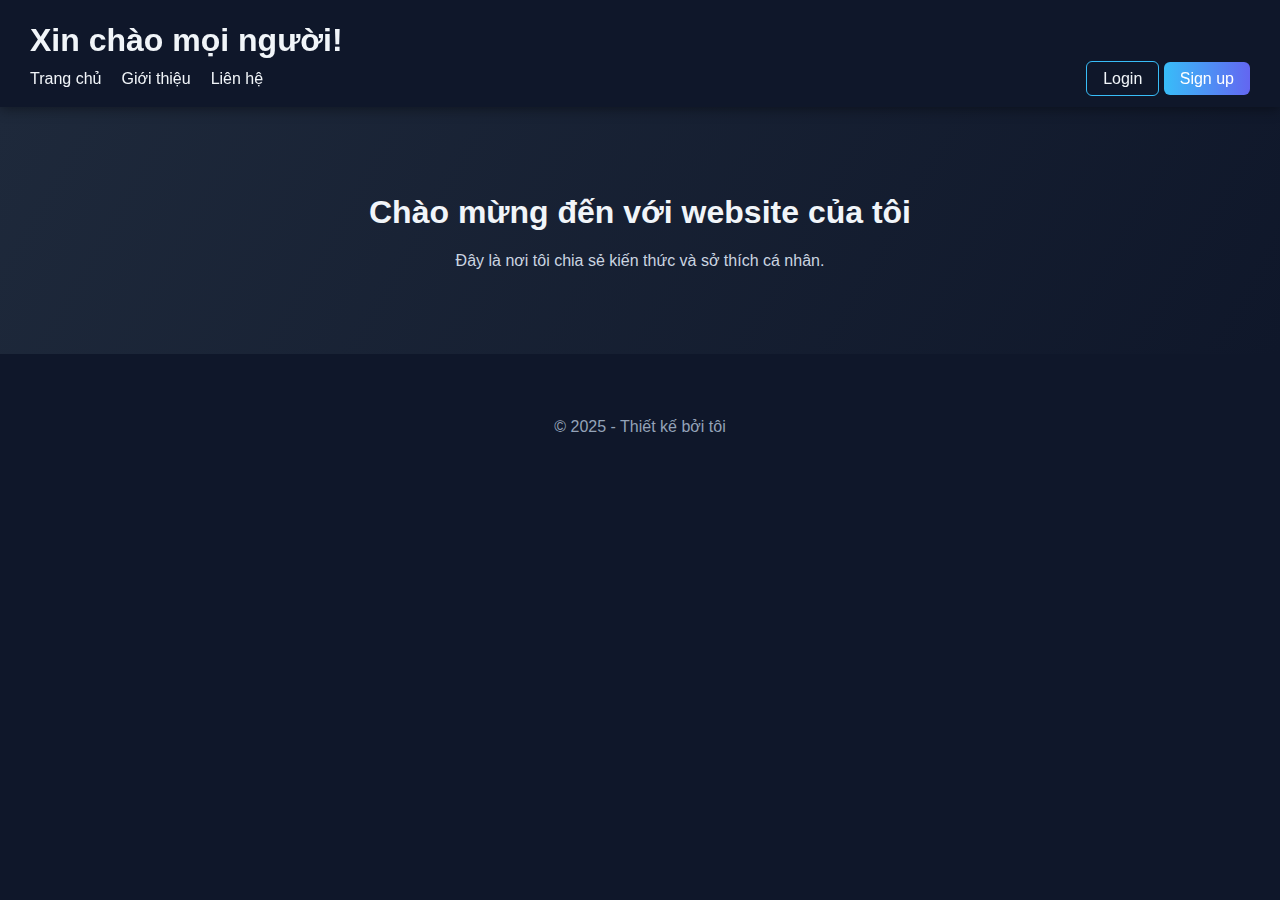
<file: index.html>
<!DOCTYPE html>
<html lang="vi">
<head>
    <meta charset="UTF-8">
    <meta name="viewport" content="width=device-width, initial-scale=1.0">
    <meta name="description" content="Trang cá nhân của tôi, nơi chia sẻ các dự án lập trình.">
    <meta name="author" content="Nguyễn Văn A">
    <title>Trang web của tôi</title>
    <link rel="stylesheet" href="style.css">
</head>
<body>
  <header>
    <h1>Xin chào mọi người!</h1>
    <nav class="navbar">
    <ul class="menu">
    <li><a href="index.html">Trang chủ</a></li>
    <li><a href="about.html">Giới thiệu</a></li>
    <li><a href="test_sp.html">Liên hệ</a></li>
  </ul>
  <div class="auth-buttons">
    <a href="#" class="login-btn">Login</a>
    <a href="#" class="signup-btn">Sign up</a>
  </div>
</nav>

  </header>

  <main>
    <section class="hero">
      <h2>Chào mừng đến với website của tôi</h2>
      <p>Đây là nơi tôi chia sẻ kiến thức và sở thích cá nhân.</p>
    </section>
  </main>

  <footer>
    <p>&copy; 2025 - Thiết kế bởi tôi</p>
  </footer>

  <script src="script.js"></script>
</body>
</html>
</file>
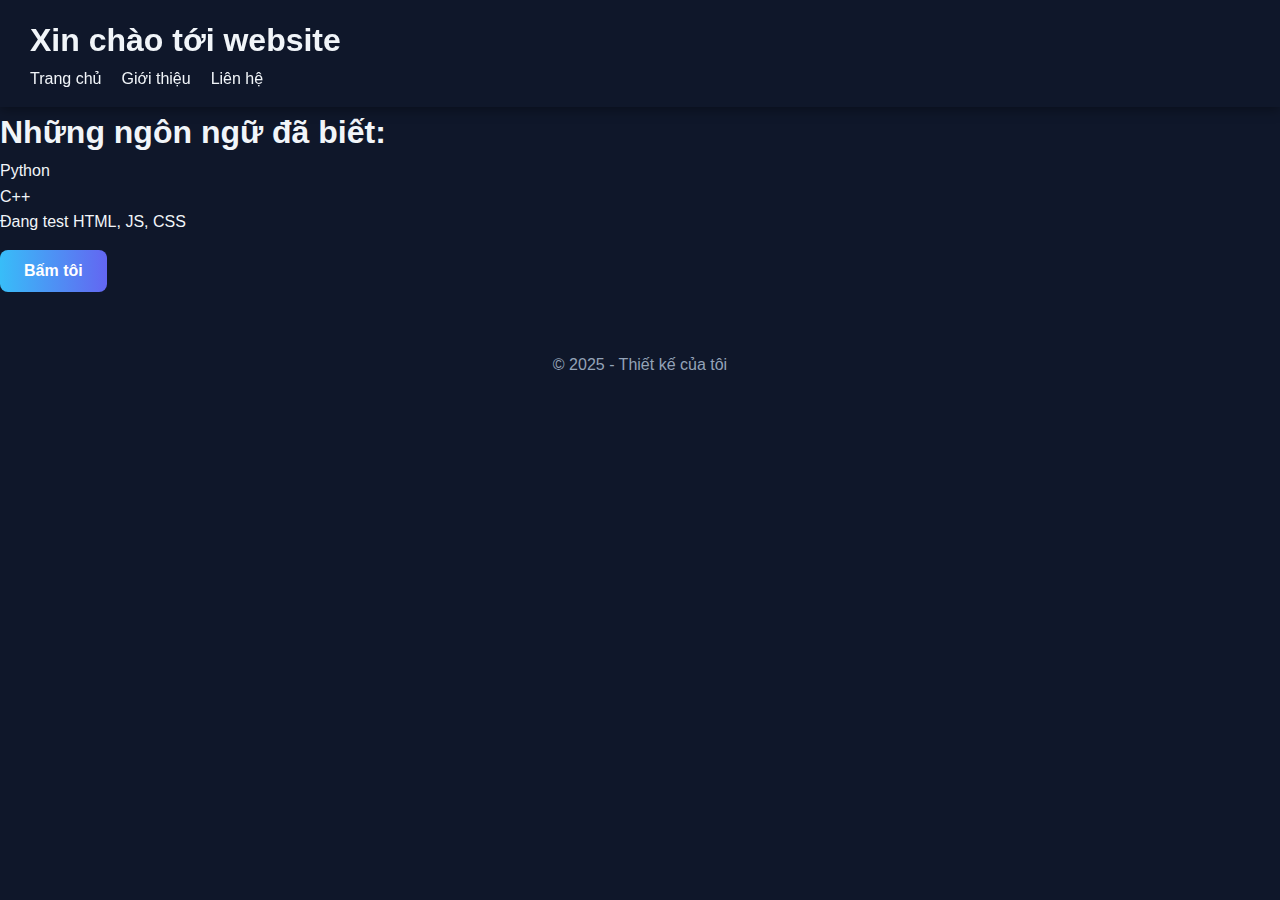
<file: about.html>
<!DOCTYPE html>
<html lang="vi">
    <head>
        <meta charset="UTF-8">
        <meta name="viewport" content="width=device-width, initial-scale=1.0">
        <title> Cái này là về tôi </title>
        <link rel = "stylesheet" href="style.css">

    </head>
    <body class="head">
        <header>
        <h1> Xin chào tới website
        </h1>
            <nav class = "navbar">
                <ul class="menu">
                    <li><a href="index.html"> Trang chủ</a></li>
                    <li><a href="about.html"> Giới thiệu</a></li>
                    <li><a href="test_sp.html">Liên hệ</a></li>
                </ul>
            </nav>
        </header>
    <body>
        
        <ol class="xy">
            <h1 >Những ngôn ngữ đã biết: </h1>

            <li>Python</li>
            <li>C++</li>
            <li>Đang test HTML, JS, CSS</li>

        </ol>
        <button id = "test" onclick="check()">Bấm tôi</button>

    </body>
    <footer>
        <p>&copy; 2025 - Thiết kế của tôi </p>
    </footer>
    <script src = "script.js"></script>
</body>
</html>
</file>
<file: style.css>
/* Reset cơ bản */
* {
  margin: 0;
  padding: 0;
  box-sizing: border-box;
}

body {
  font-family: 'Poppins', sans-serif;
  line-height: 1.6;
  background: #0f172a;
  color: #f1f5f9;
}

/* Navbar */
header {
  background: rgba(15, 23, 42, 0.9);
  backdrop-filter: blur(8px);
  padding: 15px 30px;
  position: sticky;
  top: 0;
  z-index: 1000;
  box-shadow: 0 2px 12px rgba(0,0,0,0.4);
}

.navbar {
  display: flex;
  justify-content: space-between;
  align-items: center;
}

.menu {
  list-style: none;
  display: flex;
  gap: 20px;
}

.menu li a {
  color: #f1f5f9;
  text-decoration: none;
  font-weight: 500;
  transition: color 0.3s;
}

.menu li a:hover {
  color: #38bdf8;
}

/* Auth buttons */
.auth-buttons a {
  padding: 8px 16px;
  border-radius: 6px;
  text-decoration: none;
  font-weight: 500;
  transition: 0.3s;
}

.login-btn {
  background: transparent;
  color: #f1f5f9;
  border: 1px solid #38bdf8;
}

.signup-btn {
  background: linear-gradient(90deg, #38bdf8, #6366f1);
  color: white;
}

.auth-buttons a:hover {
  transform: translateY(-2px);
  box-shadow: 0 4px 12px rgba(0,0,0,0.3);
}

/* Hero section */
.hero {
  padding: 80px 20px;
  text-align: center;
  background: linear-gradient(120deg, #1e293b, #0f172a);
}

.hero h2 {
  font-size: 2rem;
  margin-bottom: 10px;
}

.hero p {
  color: #cbd5e1;
}

/* Form đẹp hơn */
.cho_nhap {
  max-width: 600px;
  margin: 40px auto;
  background: rgba(255,255,255,0.05);
  backdrop-filter: blur(10px);
  padding: 25px;
  border-radius: 12px;
  box-shadow: 0 6px 20px rgba(0,0,0,0.4);
}

.cho_nhap label {
  display: block;
  margin-top: 12px;
  font-weight: 500;
}

.cho_nhap input[type="text"] {
  width: 100%;
  padding: 10px;
  margin-top: 4px;
  border: none;
  border-radius: 6px;
  outline: none;
  background: rgba(255,255,255,0.08);
  color: white;
}

/* Checkbox style */
.cho_nhap input[type="checkbox"] {
  accent-color: #38bdf8;
  transform: scale(1.2);
}

/* Nút bấm */
button {
  background: linear-gradient(90deg, #38bdf8, #6366f1);
  color: white;
  padding: 12px 24px;
  font-size: 16px;
  border: none;
  border-radius: 8px;
  font-weight: bold;
  cursor: pointer;
  transition: 0.3s;
  margin-top: 15px;
}

button:hover {
  transform: scale(1.05);
  box-shadow: 0 8px 18px rgba(0,0,0,0.4);
}

button:active {
  transform: scale(0.97);
}

/* Box kết quả */
.box {
  margin: 20px auto;
  padding: 15px;
  border-radius: 8px;
  background: rgba(255,255,255,0.05);
  backdrop-filter: blur(8px);
  color: #38bdf8;
  text-align: center;
  width: fit-content;
}

/* Footer */
footer {
  background: #0f172a;
  color: #94a3b8;
  text-align: center;
  padding: 20px;
  margin-top: 40px;
}

/* Responsive */
@media (max-width: 600px) {
  .navbar {
    flex-direction: column;
    gap: 10px;
  }
  .menu {
    flex-wrap: wrap;
    justify-content: center;
  }
  .cho_nhap {
    margin: 20px;
    padding: 15px;
  }
}
</file>
